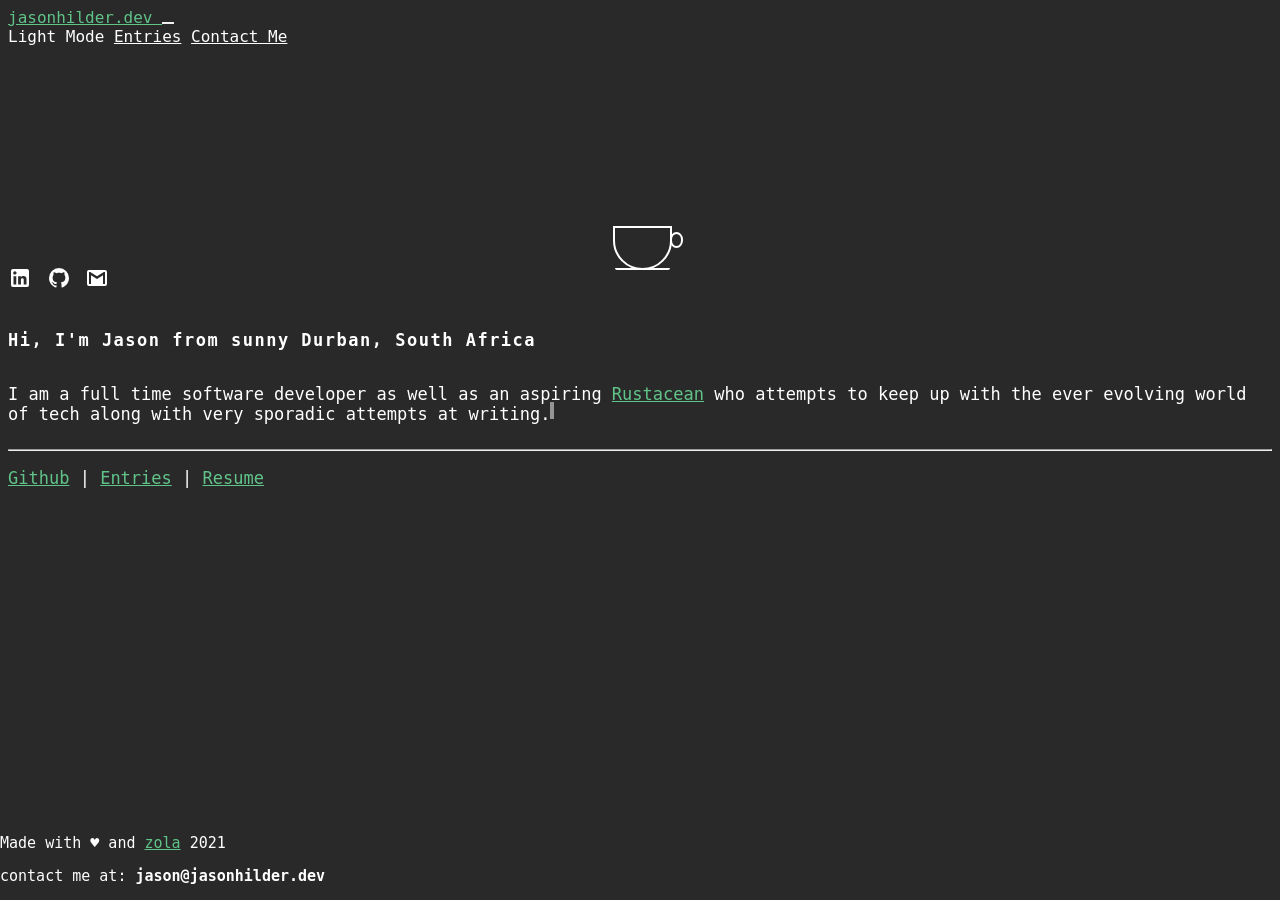
<file: index.html>
<!DOCTYPE html>
<html lang="en">
    <head>
    <title>Jason Hilder</title>
    <meta charset="UTF-8">
    <meta name="viewport" content="width=device-width, initial-scale=1">
    <link rel="shortcut icon" type="image/jpg" href="https://jasonhilder.dev/images/favicon.ico"/>
    <!-- Global site tag (gtag.js) - Google Analytics -->
    <script async src="https://www.googletagmanager.com/gtag/js?id=G-M8VVWSM9P5"></script>
    <script>
      window.dataLayer = window.dataLayer || [];
      function gtag(){dataLayer.push(arguments);}
      gtag('js', new Date());

      gtag('config', 'G-M8VVWSM9P5');
    </script>
    <script defer type="text/javascript" src="https://jasonhilder.dev/js/main.js"></script>
    <!-- adding bootstrap 5 css -->
    <link href="https://jasonhilder.dev/css/bootstrap.min.css" rel="stylesheet">
    <!-- custom scss overrides -->
    <link href="/style.css" rel="stylesheet">
</head>

    <body class="dark-mode">
         <!-- navbar -->
<nav class="navbar navbar-expand-lg navbar-light">
    <div class="container">
        <a class="navbar-brand" href="/"> jasonhilder.dev </a>
        <button class="navbar-toggler" type="button" data-bs-toggle="collapse" data-bs-target="#navbarNavAltMarkup" aria-controls="navbarNavAltMarkup" aria-expanded="false" aria-label="Toggle navigation">
            <span class="navbar-toggler-icon"></span>
        </button>
        <div class="collapse navbar-collapse" id="navbarNavAltMarkup">
            <div class="navbar-nav">
                <span id="theme-switch" class="nav-link">Light Mode</span>
                <a class="nav-link" href="/entries">Entries</a>
                <a class="nav-link" href="mailto:jason@jasonhilder.dev">Contact Me</a>
            </div>
        </div>
    </div>
</nav>


        
    <div class="logo">
    <div class="coffee">
        <div class="tasse">
            <div class="smoke">
            <span><br></span>
            <span><br></span>
            <span></span>
            </div>
            <div class="fillin"></div>
            <div class="griff"></div>
            <div class="untertasse"></div>
        </div>
    </div>
</div> 

     <div class="container">
    <div class="row mt-4 mb-3 justify-content-center">
        <div class="col-8 text-center">
            <a style="text-decoration:none;" target="_blank" class="social-link" href="https://www.linkedin.com/in/jason-hilder/">
                <svg style="width:24px;height:24px;margin-right:5px;" viewBox="0 0 24 24">
                    <path fill="currentColor" d="M19 3A2 2 0 0 1 21 5V19A2 2 0 0 1 19 21H5A2 2 0 0 1 3 19V5A2 2 0 0 1 5 3H19M18.5 18.5V13.2A3.26 3.26 0 0 0 15.24 9.94C14.39 9.94 13.4 10.46 12.92 11.24V10.13H10.13V18.5H12.92V13.57C12.92 12.8 13.54 12.17 14.31 12.17A1.4 1.4 0 0 1 15.71 13.57V18.5H18.5M6.88 8.56A1.68 1.68 0 0 0 8.56 6.88C8.56 5.95 7.81 5.19 6.88 5.19A1.69 1.69 0 0 0 5.19 6.88C5.19 7.81 5.95 8.56 6.88 8.56M8.27 18.5V10.13H5.5V18.5H8.27Z" />
                </svg>
            </a>

            <a style="text-decoration:none;" target="_blank" class="social-link" href="https://github.com/jasonhilder">
            <svg style="width:24px;height:24px" viewBox="0 0 24 24">
                <path fill="currentColor" d="M12,2A10,10 0 0,0 2,12C2,16.42 4.87,20.17 8.84,21.5C9.34,21.58 9.5,21.27 9.5,21C9.5,20.77 9.5,20.14 9.5,19.31C6.73,19.91 6.14,17.97 6.14,17.97C5.68,16.81 5.03,16.5 5.03,16.5C4.12,15.88 5.1,15.9 5.1,15.9C6.1,15.97 6.63,16.93 6.63,16.93C7.5,18.45 8.97,18 9.54,17.76C9.63,17.11 9.89,16.67 10.17,16.42C7.95,16.17 5.62,15.31 5.62,11.5C5.62,10.39 6,9.5 6.65,8.79C6.55,8.54 6.2,7.5 6.75,6.15C6.75,6.15 7.59,5.88 9.5,7.17C10.29,6.95 11.15,6.84 12,6.84C12.85,6.84 13.71,6.95 14.5,7.17C16.41,5.88 17.25,6.15 17.25,6.15C17.8,7.5 17.45,8.54 17.35,8.79C18,9.5 18.38,10.39 18.38,11.5C18.38,15.32 16.04,16.16 13.81,16.41C14.17,16.72 14.5,17.33 14.5,18.26C14.5,19.6 14.5,20.68 14.5,21C14.5,21.27 14.66,21.59 15.17,21.5C19.14,20.16 22,16.42 22,12A10,10 0 0,0 12,2Z" />
            </svg>
            </a>
            <a style="text-decoration:none;" class="social-link" href="mailto:jason@jasonhilder.dev">
                <svg style="width:24px;height:24px;margin-left:5px;" viewBox="0 0 24 24">
                    <path fill="currentColor" d="M20,18H18V9.25L12,13L6,9.25V18H4V6H5.2L12,10.25L18.8,6H20M20,4H4C2.89,4 2,4.89 2,6V18A2,2 0 0,0 4,20H20A2,2 0 0,0 22,18V6C22,4.89 21.1,4 20,4Z" />
                </svg>
            </a>
        </div>
    </div>
</div>

    <br class="">
    <section id="intro">
        <div class="container">
            <div class="row justify-content-center">
                <div class="col-md-8 col-sm-12 text-center">
                    <p style="letter-spacing: 1.5px;">
                        <strong> Hi, I'm Jason from sunny Durban, South Africa </strong>
                    </p>
                </div>
            </div>
            <div class="row justify-content-center">
                <div class="col-md-8 col-sm-12 text-center">
                    <p class="text-ender">
                        I am a full time software developer as well as an aspiring
                        <a target="_blank" href="https://www.google.com/search?q=rustacean">Rustacean</a>
                        who attempts to keep up with the ever evolving world of tech along with very sporadic attempts at writing.
                    </p>
                </div>
            </div>
            <div class="row justify-content-center">
                <div class="col-md-8 col-sm-11">
                    <hr>
                </div>
            </div>
            <div class="row justify-content-center">
                <div class="col-md-4 col-sm-12 text-center">
                    <p>
                    <a target="_blank" href="https://github.com/jasonhilder">Github</a> | <a href="/entries">Entries</a> | <a href="/files/cv.html" target="_blank">Resume</a>
                    </p>
                </div>
            </div>
        </div>
    </section>

    </body>
    <footer>
    <div class="container">
        <div class="row justify-content-center">
            <div class="col-md-8 col-sm-12 text-center">
                <p class="m-0">Made with &#9829; and <a target="_blank" href="https://www.getzola.org/">zola</a> 2021 </p>
                <p> contact me at: <b>jason@jasonhilder.dev</b> </p>
            </div>
        </div>
    </div>

    <!-- adding bootstrap js -->
    <script type="text/javascript" src="https://jasonhilder.dev/js/bootstrap.bundle.min.js"></script>
</footer>

</html>
</file>
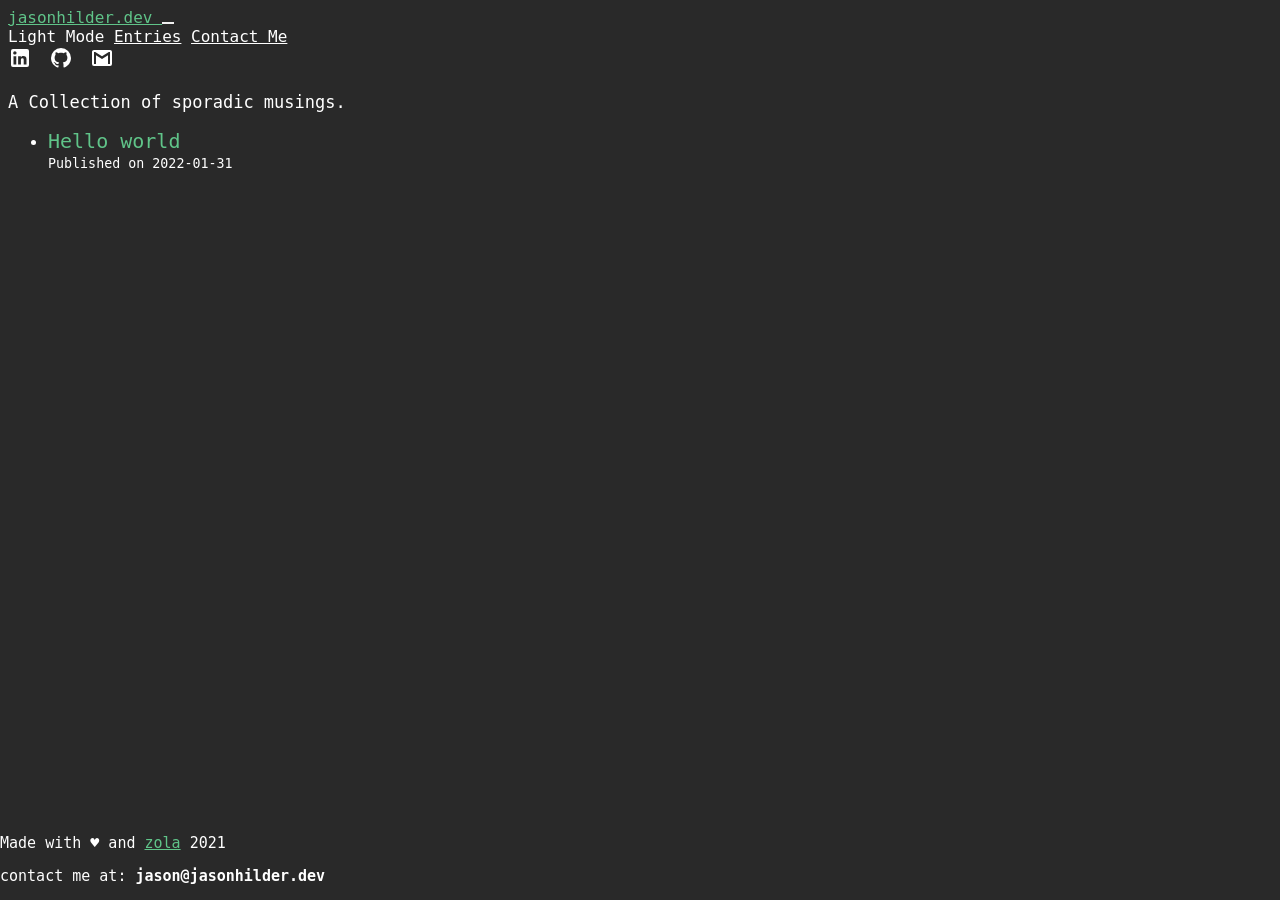
<file: entries/index.html>
<!DOCTYPE html>
<html lang="en">
    <head>
    <title>Jason Hilder</title>
    <meta charset="UTF-8">
    <meta name="viewport" content="width=device-width, initial-scale=1">
    <link rel="shortcut icon" type="image/jpg" href="https://jasonhilder.dev/images/favicon.ico"/>
    <!-- Global site tag (gtag.js) - Google Analytics -->
    <script async src="https://www.googletagmanager.com/gtag/js?id=G-M8VVWSM9P5"></script>
    <script>
      window.dataLayer = window.dataLayer || [];
      function gtag(){dataLayer.push(arguments);}
      gtag('js', new Date());

      gtag('config', 'G-M8VVWSM9P5');
    </script>
    <script defer type="text/javascript" src="https://jasonhilder.dev/js/main.js"></script>
    <!-- adding bootstrap 5 css -->
    <link href="https://jasonhilder.dev/css/bootstrap.min.css" rel="stylesheet">
    <!-- custom scss overrides -->
    <link href="/style.css" rel="stylesheet">
</head>

    <body class="dark-mode">
         <!-- navbar -->
<nav class="navbar navbar-expand-lg navbar-light">
    <div class="container">
        <a class="navbar-brand" href="/"> jasonhilder.dev </a>
        <button class="navbar-toggler" type="button" data-bs-toggle="collapse" data-bs-target="#navbarNavAltMarkup" aria-controls="navbarNavAltMarkup" aria-expanded="false" aria-label="Toggle navigation">
            <span class="navbar-toggler-icon"></span>
        </button>
        <div class="collapse navbar-collapse" id="navbarNavAltMarkup">
            <div class="navbar-nav">
                <span id="theme-switch" class="nav-link">Light Mode</span>
                <a class="nav-link" href="/entries">Entries</a>
                <a class="nav-link" href="mailto:jason@jasonhilder.dev">Contact Me</a>
            </div>
        </div>
    </div>
</nav>


        
    <section id="articles-list">
        <div class="container">
            <div class="row justify-content-center">
                <div class="col-md-8 col-sm-12 text-left">
                     <div class="container">
    <div class="row mt-4 mb-3 justify-content-center">
        <div class="col-8 text-center">
            <a style="text-decoration:none;" target="_blank" class="social-link" href="https://www.linkedin.com/in/jason-hilder/">
                <svg style="width:24px;height:24px;margin-right:5px;" viewBox="0 0 24 24">
                    <path fill="currentColor" d="M19 3A2 2 0 0 1 21 5V19A2 2 0 0 1 19 21H5A2 2 0 0 1 3 19V5A2 2 0 0 1 5 3H19M18.5 18.5V13.2A3.26 3.26 0 0 0 15.24 9.94C14.39 9.94 13.4 10.46 12.92 11.24V10.13H10.13V18.5H12.92V13.57C12.92 12.8 13.54 12.17 14.31 12.17A1.4 1.4 0 0 1 15.71 13.57V18.5H18.5M6.88 8.56A1.68 1.68 0 0 0 8.56 6.88C8.56 5.95 7.81 5.19 6.88 5.19A1.69 1.69 0 0 0 5.19 6.88C5.19 7.81 5.95 8.56 6.88 8.56M8.27 18.5V10.13H5.5V18.5H8.27Z" />
                </svg>
            </a>

            <a style="text-decoration:none;" target="_blank" class="social-link" href="https://github.com/jasonhilder">
            <svg style="width:24px;height:24px" viewBox="0 0 24 24">
                <path fill="currentColor" d="M12,2A10,10 0 0,0 2,12C2,16.42 4.87,20.17 8.84,21.5C9.34,21.58 9.5,21.27 9.5,21C9.5,20.77 9.5,20.14 9.5,19.31C6.73,19.91 6.14,17.97 6.14,17.97C5.68,16.81 5.03,16.5 5.03,16.5C4.12,15.88 5.1,15.9 5.1,15.9C6.1,15.97 6.63,16.93 6.63,16.93C7.5,18.45 8.97,18 9.54,17.76C9.63,17.11 9.89,16.67 10.17,16.42C7.95,16.17 5.62,15.31 5.62,11.5C5.62,10.39 6,9.5 6.65,8.79C6.55,8.54 6.2,7.5 6.75,6.15C6.75,6.15 7.59,5.88 9.5,7.17C10.29,6.95 11.15,6.84 12,6.84C12.85,6.84 13.71,6.95 14.5,7.17C16.41,5.88 17.25,6.15 17.25,6.15C17.8,7.5 17.45,8.54 17.35,8.79C18,9.5 18.38,10.39 18.38,11.5C18.38,15.32 16.04,16.16 13.81,16.41C14.17,16.72 14.5,17.33 14.5,18.26C14.5,19.6 14.5,20.68 14.5,21C14.5,21.27 14.66,21.59 15.17,21.5C19.14,20.16 22,16.42 22,12A10,10 0 0,0 12,2Z" />
            </svg>
            </a>
            <a style="text-decoration:none;" class="social-link" href="mailto:jason@jasonhilder.dev">
                <svg style="width:24px;height:24px;margin-left:5px;" viewBox="0 0 24 24">
                    <path fill="currentColor" d="M20,18H18V9.25L12,13L6,9.25V18H4V6H5.2L12,10.25L18.8,6H20M20,4H4C2.89,4 2,4.89 2,6V18A2,2 0 0,0 4,20H20A2,2 0 0,0 22,18V6C22,4.89 21.1,4 20,4Z" />
                </svg>
            </a>
        </div>
    </div>
</div>

                    <p class="text-center">A Collection of sporadic musings.</p>
                    
                        <ul>
                            
                                
                                    <Li>
                                        <a href="https://jasonhilder.dev/entries/hello-world/">Hello world</a>
                                        <br>
                                        <small>Published on 2022-01-31</small>
                                    </li>
                                
                            
                        </ul>
                    
                </div>
            </div>
        </div>
    </section>

    </body>
    <footer>
    <div class="container">
        <div class="row justify-content-center">
            <div class="col-md-8 col-sm-12 text-center">
                <p class="m-0">Made with &#9829; and <a target="_blank" href="https://www.getzola.org/">zola</a> 2021 </p>
                <p> contact me at: <b>jason@jasonhilder.dev</b> </p>
            </div>
        </div>
    </div>

    <!-- adding bootstrap js -->
    <script type="text/javascript" src="https://jasonhilder.dev/js/bootstrap.bundle.min.js"></script>
</footer>

</html>
</file>
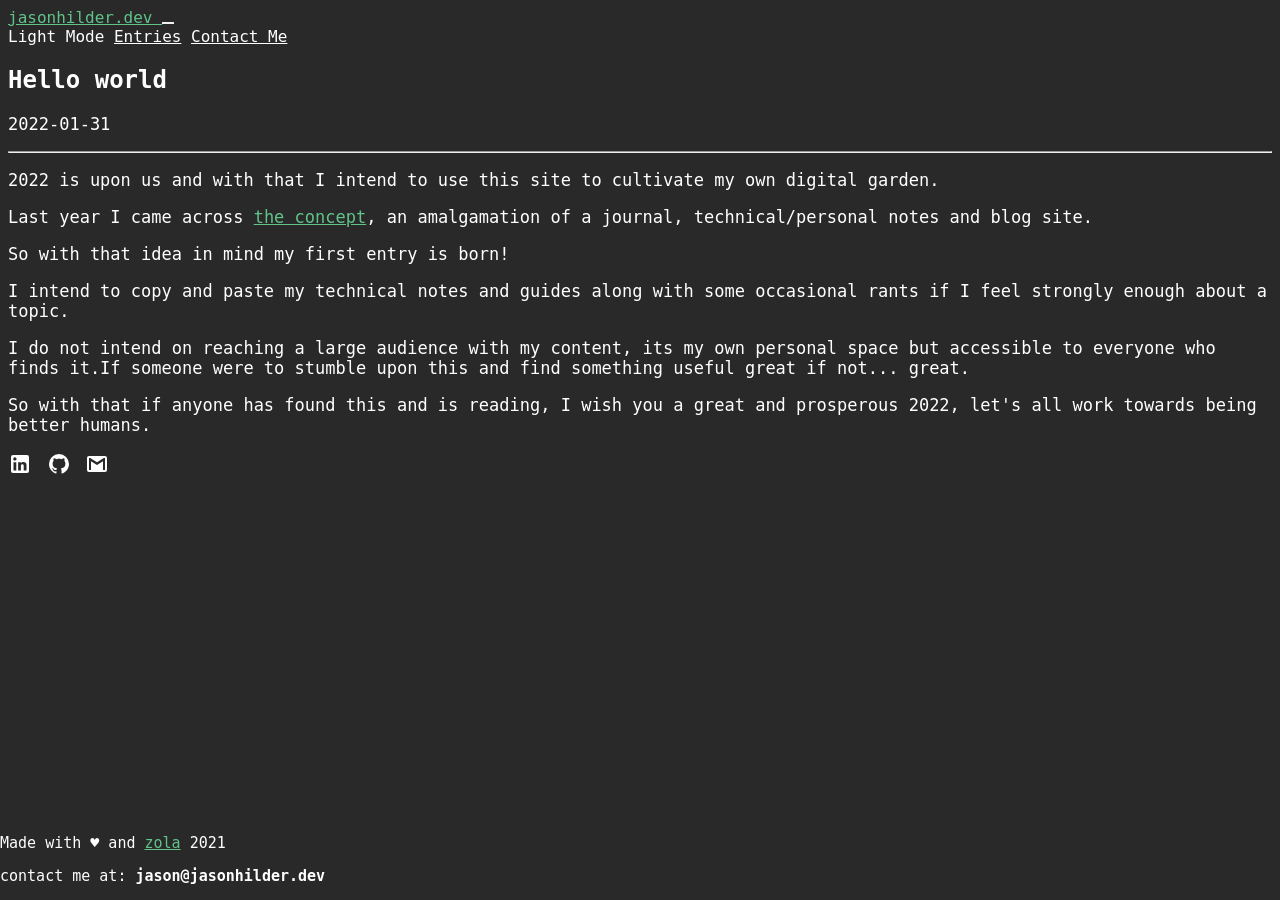
<file: entries/hello-world/index.html>
<!DOCTYPE html>
<html lang="en">
    <head>
    <title>Jason Hilder</title>
    <meta charset="UTF-8">
    <meta name="viewport" content="width=device-width, initial-scale=1">
    <link rel="shortcut icon" type="image/jpg" href="https://jasonhilder.dev/images/favicon.ico"/>
    <!-- Global site tag (gtag.js) - Google Analytics -->
    <script async src="https://www.googletagmanager.com/gtag/js?id=G-M8VVWSM9P5"></script>
    <script>
      window.dataLayer = window.dataLayer || [];
      function gtag(){dataLayer.push(arguments);}
      gtag('js', new Date());

      gtag('config', 'G-M8VVWSM9P5');
    </script>
    <script defer type="text/javascript" src="https://jasonhilder.dev/js/main.js"></script>
    <!-- adding bootstrap 5 css -->
    <link href="https://jasonhilder.dev/css/bootstrap.min.css" rel="stylesheet">
    <!-- custom scss overrides -->
    <link href="/style.css" rel="stylesheet">
</head>

    <body class="dark-mode">
         <!-- navbar -->
<nav class="navbar navbar-expand-lg navbar-light">
    <div class="container">
        <a class="navbar-brand" href="/"> jasonhilder.dev </a>
        <button class="navbar-toggler" type="button" data-bs-toggle="collapse" data-bs-target="#navbarNavAltMarkup" aria-controls="navbarNavAltMarkup" aria-expanded="false" aria-label="Toggle navigation">
            <span class="navbar-toggler-icon"></span>
        </button>
        <div class="collapse navbar-collapse" id="navbarNavAltMarkup">
            <div class="navbar-nav">
                <span id="theme-switch" class="nav-link">Light Mode</span>
                <a class="nav-link" href="/entries">Entries</a>
                <a class="nav-link" href="mailto:jason@jasonhilder.dev">Contact Me</a>
            </div>
        </div>
    </div>
</nav>


        
    <section id="articles-detail">
        <div class="container">
            <div class="row justify-content-center mt-3">
                <div class="col-md-8 col-sm-12 text-left">
                    <h1>Hello world</h1>
                    <p>2022-01-31</p>
                    <hr />
<p>2022 is upon us and with that I intend to use this site to cultivate my own digital garden.</p>
<p>Last year I came across <a href="https://maggieappleton.com/garden-history" target="_blank">the concept</a>, an amalgamation of a journal, technical/personal notes and blog site.</p>
<p>So with that idea in mind my first entry is born!</p>
<p>I intend to copy and paste my technical notes and guides along with some occasional rants if I feel strongly enough about a topic.</p>
<p>I do not intend on reaching a large audience with my content, its my own personal space but accessible to everyone who finds it.If someone were to stumble upon this and find something useful great if not... great.</p>
<p>So with that if anyone has found this and is reading, I wish you a great and prosperous 2022, let's all work towards being better humans.</p>

                </div>
            </div>
        </div>
    </section>
     <div class="container">
    <div class="row mt-4 mb-3 justify-content-center">
        <div class="col-8 text-center">
            <a style="text-decoration:none;" target="_blank" class="social-link" href="https://www.linkedin.com/in/jason-hilder/">
                <svg style="width:24px;height:24px;margin-right:5px;" viewBox="0 0 24 24">
                    <path fill="currentColor" d="M19 3A2 2 0 0 1 21 5V19A2 2 0 0 1 19 21H5A2 2 0 0 1 3 19V5A2 2 0 0 1 5 3H19M18.5 18.5V13.2A3.26 3.26 0 0 0 15.24 9.94C14.39 9.94 13.4 10.46 12.92 11.24V10.13H10.13V18.5H12.92V13.57C12.92 12.8 13.54 12.17 14.31 12.17A1.4 1.4 0 0 1 15.71 13.57V18.5H18.5M6.88 8.56A1.68 1.68 0 0 0 8.56 6.88C8.56 5.95 7.81 5.19 6.88 5.19A1.69 1.69 0 0 0 5.19 6.88C5.19 7.81 5.95 8.56 6.88 8.56M8.27 18.5V10.13H5.5V18.5H8.27Z" />
                </svg>
            </a>

            <a style="text-decoration:none;" target="_blank" class="social-link" href="https://github.com/jasonhilder">
            <svg style="width:24px;height:24px" viewBox="0 0 24 24">
                <path fill="currentColor" d="M12,2A10,10 0 0,0 2,12C2,16.42 4.87,20.17 8.84,21.5C9.34,21.58 9.5,21.27 9.5,21C9.5,20.77 9.5,20.14 9.5,19.31C6.73,19.91 6.14,17.97 6.14,17.97C5.68,16.81 5.03,16.5 5.03,16.5C4.12,15.88 5.1,15.9 5.1,15.9C6.1,15.97 6.63,16.93 6.63,16.93C7.5,18.45 8.97,18 9.54,17.76C9.63,17.11 9.89,16.67 10.17,16.42C7.95,16.17 5.62,15.31 5.62,11.5C5.62,10.39 6,9.5 6.65,8.79C6.55,8.54 6.2,7.5 6.75,6.15C6.75,6.15 7.59,5.88 9.5,7.17C10.29,6.95 11.15,6.84 12,6.84C12.85,6.84 13.71,6.95 14.5,7.17C16.41,5.88 17.25,6.15 17.25,6.15C17.8,7.5 17.45,8.54 17.35,8.79C18,9.5 18.38,10.39 18.38,11.5C18.38,15.32 16.04,16.16 13.81,16.41C14.17,16.72 14.5,17.33 14.5,18.26C14.5,19.6 14.5,20.68 14.5,21C14.5,21.27 14.66,21.59 15.17,21.5C19.14,20.16 22,16.42 22,12A10,10 0 0,0 12,2Z" />
            </svg>
            </a>
            <a style="text-decoration:none;" class="social-link" href="mailto:jason@jasonhilder.dev">
                <svg style="width:24px;height:24px;margin-left:5px;" viewBox="0 0 24 24">
                    <path fill="currentColor" d="M20,18H18V9.25L12,13L6,9.25V18H4V6H5.2L12,10.25L18.8,6H20M20,4H4C2.89,4 2,4.89 2,6V18A2,2 0 0,0 4,20H20A2,2 0 0,0 22,18V6C22,4.89 21.1,4 20,4Z" />
                </svg>
            </a>
        </div>
    </div>
</div>


    </body>
    <footer>
    <div class="container">
        <div class="row justify-content-center">
            <div class="col-md-8 col-sm-12 text-center">
                <p class="m-0">Made with &#9829; and <a target="_blank" href="https://www.getzola.org/">zola</a> 2021 </p>
                <p> contact me at: <b>jason@jasonhilder.dev</b> </p>
            </div>
        </div>
    </div>

    <!-- adding bootstrap js -->
    <script type="text/javascript" src="https://jasonhilder.dev/js/bootstrap.bundle.min.js"></script>
</footer>

</html>
</file>
<file: style.css>
@import url("https://fonts.googleapis.com/css2?family=Roboto+Mono:wght@300;400;500&family=Ubuntu+Mono&display=swap");html{scroll-behavior:smooth}body{background-color:#ededed;color:black;font-family:'Roboto Mono', monospace;font-family:'Ubuntu Mono', monospace}body p{color:#000 !important;font-size:17px}body a{color:#496bb4 !important}footer{position:absolute;left:0;right:0;bottom:0}footer p{font-size:15px !important}.navbar-toggler{border:0 !important}.navbar-toggler:focus{box-shadow:none !important}#hastylink{position:fixed;bottom:5px;left:0;right:0;font-size:13px;color:#000;text-decoration:none;text-align:center}.logo{margin-top:20vh}.page-wrapper{padding:10px 40px}.social-link{color:#000 !important}.social-link:hover{color:#496bb4 !important}nav .navbar-brand{font-size:1rem !important}nav .navbar-nav{margin-left:auto}nav .navbar-nav .nav-link:hover{text-decoration:underline}#theme-switch{cursor:pointer}.btn-check:active+.btn-outline-light,.btn-check:checked+.btn-outline-light{background-color:transparent !important;color:#60c489 !important}.btn-outline-light.active,.btn-outline-light.dropdown-toggle.show,.btn-outline-light:active{background-color:transparent !important;color:#60c489 !important}.btn-check:focus+.btn-outline-light,.btn-outline-light:focus{box-shadow:none !important}.text-ender{position:relative;display:inline-block;color:white}.text-ender::after{content:"";position:absolute;display:inline-block;background-color:#949494;vertical-align:top;width:4px;height:17px;bottom:5px;-webkit-animation:blink 1s step-end infinite;animation:blink 1s step-end infinite}@-webkit-keyframes blink{0%{opacity:1.0}50%{opacity:0.0}100%{opacity:1.0}}@keyframes blink{0%{opacity:1.0}50%{opacity:0.0}100%{opacity:1.0}}.coffee{position:relative;height:40px;width:55px;margin:0 auto;z-index:2}.coffee .tasse{background-color:transparent;border:2px solid #000;height:100%;width:100%;border-radius:0 0 2rem 2rem;position:relative;margin:0 auto}.coffee .tasse .griff{position:absolute;height:30%;width:18%;background:transparent;border-radius:100%;left:100%;top:10%;z-index:-1;border:2px solid}.coffee .tasse .fillin{background-color:#000;height:100%;width:100%;border:0 solid transparent;border-radius:0 0 2rem 2rem;position:absolute;left:0;margin:0 auto;right:0;bottom:0px;-webkit-transition:.5s all ease-in-out;transition:.5s all ease-in-out;z-index:-1}.coffee .tasse .fillin:after{content:"";position:absolute;top:0px;height:100%;width:100%;background-color:#ededed;left:0;right:0;margin:0 auto;-webkit-transition:.5s all ease-in-out;transition:.5s all ease-in-out}.coffee .tasse .untertasse{z-index:9;position:absolute;bottom:-2px;width:100%;left:0;right:0;height:4%;border-radius:0 0 1rem 1rem;background-color:#000;margin:0 auto}.coffee .tasse .smoke span{width:2px;height:25px;background-color:#000;position:absolute;top:-40px;left:15%;opacity:0;animation-name:fader;animation-duration:3s;animation-iteration-count:infinite}.coffee .tasse .smoke span:nth-child(2){left:50%;height:20px;animation-duration:2.9s;animation-delay:.1s}.coffee .tasse .smoke span:nth-child(3){left:85%;height:28px;animation-duration:2.8s;animation-delay:.2s}.coffee .tasse:hover .fillin:after{height:0}@keyframes fader{0%{top:-40px;opacity:0}50%{opacity:0.2}100%{top:-60px;opacity:0}}#articles-list a{font-size:1.25rem;text-decoration:none}.dark-mode{background-color:#292929;color:white}.dark-mode footer{background-color:#292929}.dark-mode a{color:#60c489 !important}.dark-mode p{color:#fff !important}.dark-mode .nav-link{color:#fff !important}.dark-mode .navbar-toggler-icon{background-image:url("data:image/svg+xml;charset=utf8,%3Csvg viewBox='0 0 32 32' xmlns='http://www.w3.org/2000/svg'%3E%3Cpath stroke='rgba(255,255,255, 1)' stroke-width='2' stroke-linecap='round' stroke-miterlimit='10' d='M4 8h24M4 16h24M4 24h24'/%3E%3C/svg%3E")}.dark-mode .social-link{color:#fff !important}.dark-mode .social-link:hover{color:#60c489 !important}.dark-mode .tasse{border:2px solid #fff}.dark-mode .tasse .fillin{background-color:#fff}.dark-mode .tasse .fillin:after{background-color:#292929}.dark-mode .tasse .untertasse{background-color:#fff}.dark-mode .tasse .smoke span{background-color:#fff}@media only screen and (max-width: 500px){p{font-size:14px !important}section{padding-left:10px;padding-right:10px}footer{background-color:#ededed}footer p{font-size:13px !important}.page-wrapper{padding:10px 12px}.logo{margin-top:12vh}}
</file>
